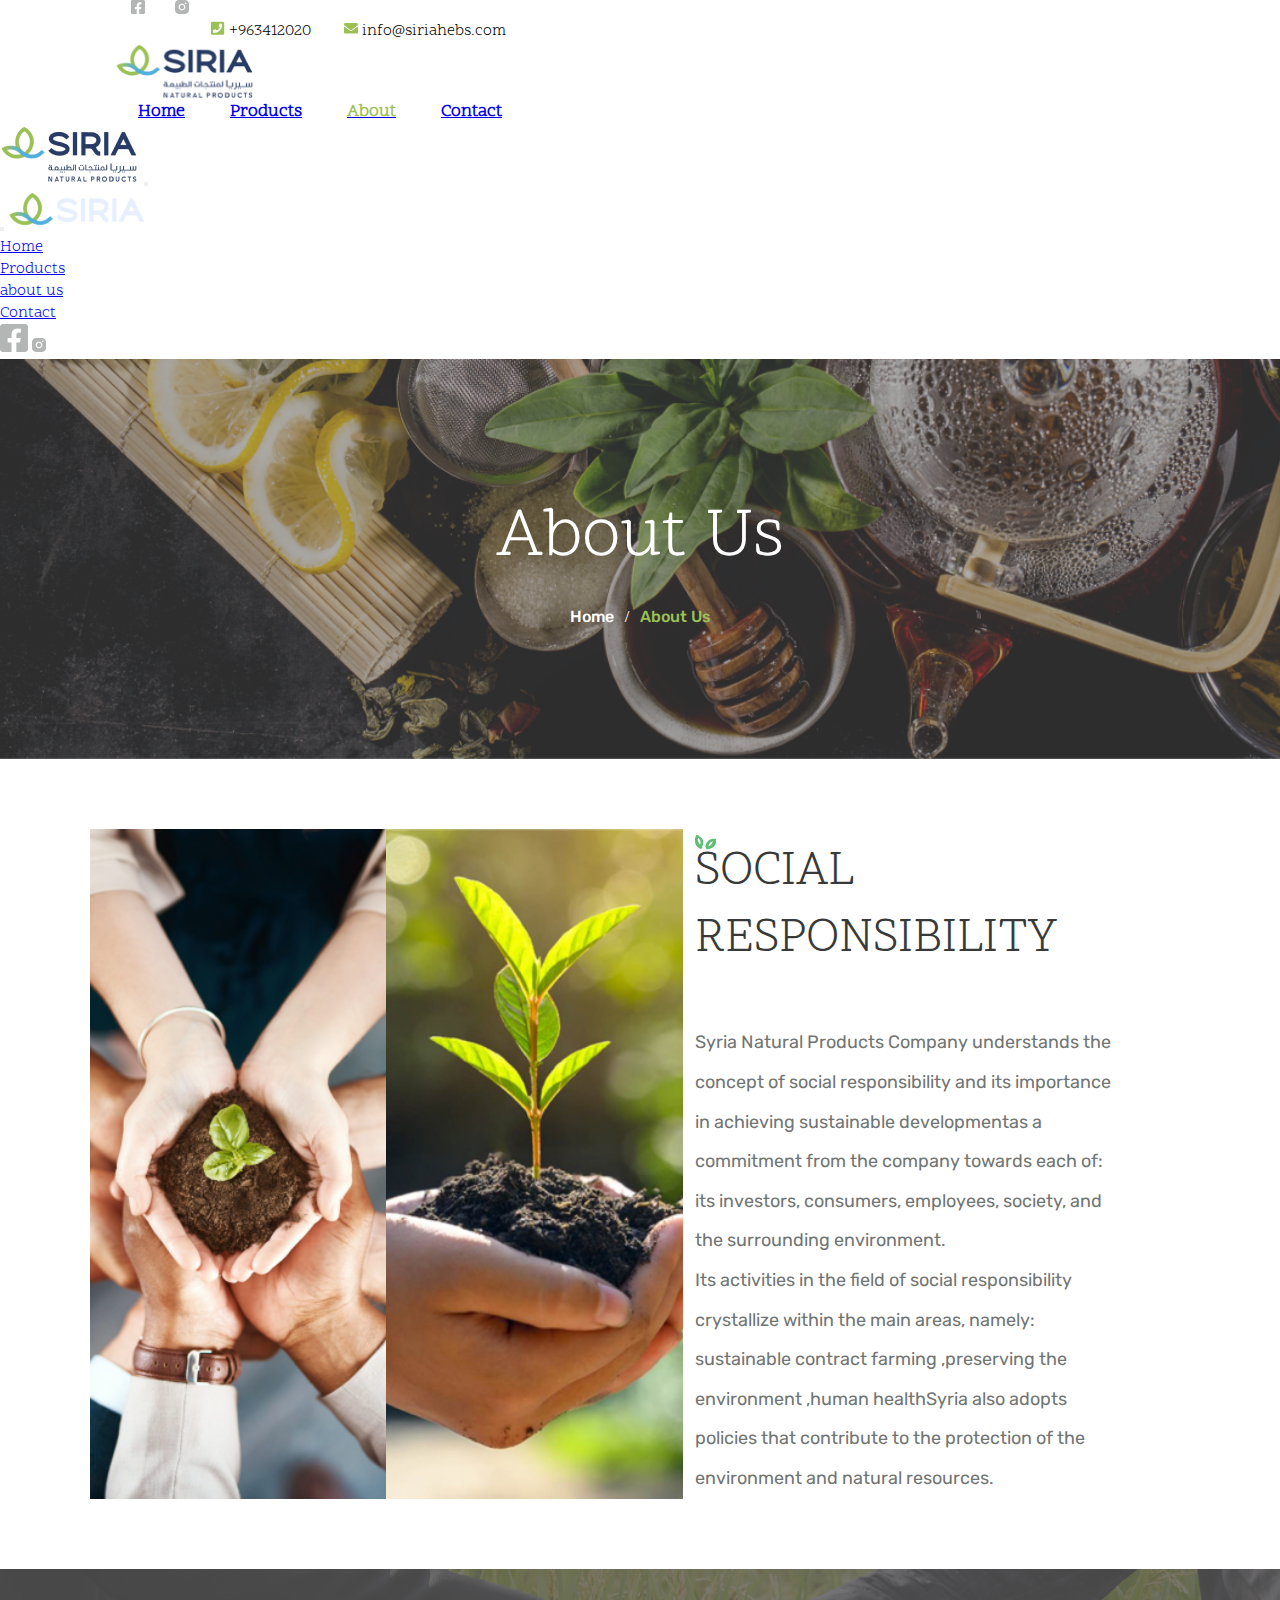
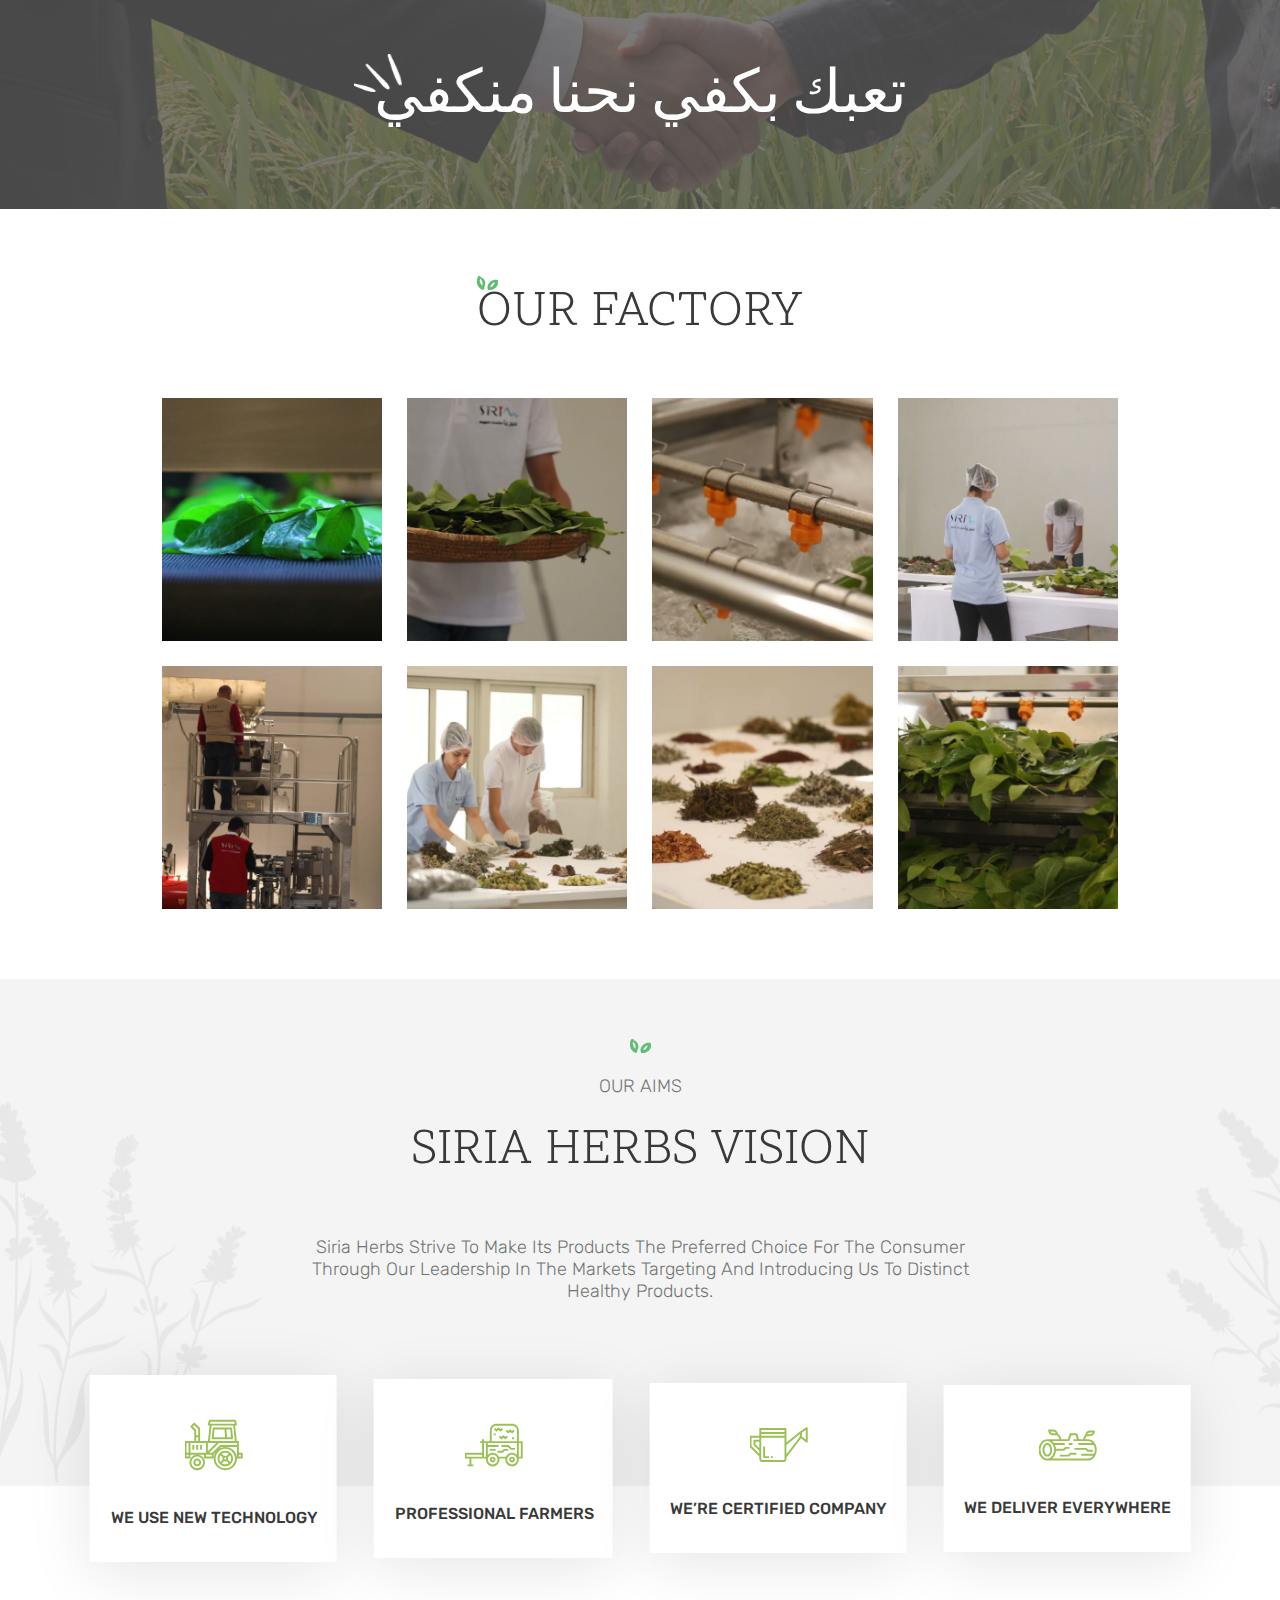
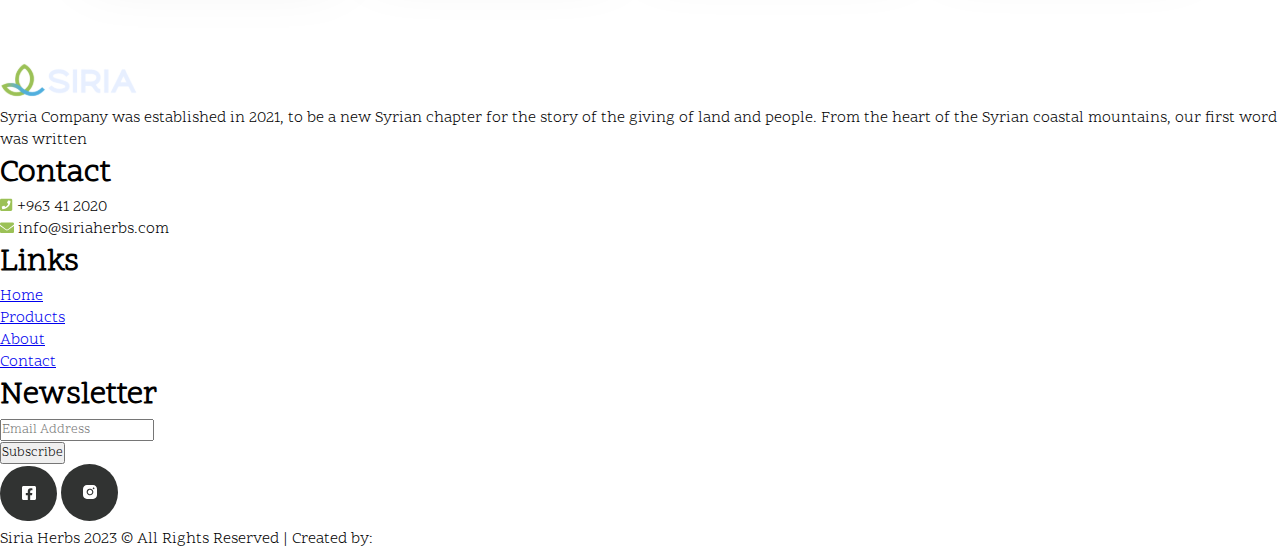
<file: aboutUs.html>
<!DOCTYPE html>
<html lang="en">
<head>
    <meta charset="UTF-8">
    <meta name="viewport" content="width=device-width, initial-scale=1.0">
    <link rel="stylesheet" href="./assets/css/style.css">
    <link rel="preconnect" href="https://fonts.gstatic.com" crossorigin>
<link href="https://fonts.googleapis.com/css2?family=Scope+One&display=swap" rel="stylesheet">
<link rel="preconnect" href="https://fonts.googleapis.com">
<link rel="preconnect" href="https://fonts.gstatic.com" crossorigin>
<link href="https://fonts.googleapis.com/css2?family=Rubik:wght@400;500;600;800;900&display=swap" rel="stylesheet">
<link rel="preconnect" href="https://fonts.googleapis.com">
<link rel="preconnect" href="https://fonts.gstatic.com" crossorigin>
<link href="https://fonts.googleapis.com/css2?family=Abril+Fatface&family=Rubik:wght@400;500;600&display=swap" rel="stylesheet">
 <!-- bootstrap -->
 <link href="https://cdn.jsdelivr.net/npm/bootstrap@5.3.1/dist/css/bootstrap.min.css" rel="stylesheet" integrity="sha384-4bw+/aepP/YC94hEpVNVgiZdgIC5+VKNBQNGCHeKRQN+PtmoHDEXuppvnDJzQIu9" crossorigin="anonymous">
 <script src="https://cdn.jsdelivr.net/npm/bootstrap@5.3.1/dist/js/bootstrap.bundle.min.js" integrity="sha384-HwwvtgBNo3bZJJLYd8oVXjrBZt8cqVSpeBNS5n7C8IVInixGAoxmnlMuBnhbgrkm" crossorigin="anonymous"></script>
<title>siria herbs</title>
    <title>siria herbs</title>
</head>
<body>
       <!-- navbar start -->
       <nav class=" rm_syria_nav">
        <div class="rm_syria_nav_parttop_pro">
          <div class="rm_syria_nav_parttop_left">
            <img
              src="./assets/img/@2x.png"
              alt=""
              class="rm_rm_syria_nav_parttop_img"
            />
            <img
              src="./assets/img/Vector.svg"
              alt=""
              class="rm_rm_syria_nav_parttop_img"
            />
          </div>
          <div class="rm_syria_nav_parttop_right">
            <img
              src="./assets/img/.svg"
              alt=""
              class="rm_rm_syria_nav_parttop_img"
            />
            <p class="rm_syria_nav_parttop_right_p">+963412020</p>
            <img
              src="./assets/img/.svg"
              alt=""
              class="rm_rm_syria_nav_parttop_img"
            />
            <p class="rm_syria_nav_parttop_right_p2">info@siriahebs.com</p>
          </div>
        </div>
        <div class=" rm_syria_nav_partdown_pro">
          <div class="rm_syria_nav_partdown_left">
            <img
              src="./assets/img/siria logo 2.png"
              alt=""
              class="rm_syria_nav_partdown_left_img"
            />
          </div>
          <div class="rm_syria_nav_partdown_right">
            <ul class="rm_syria_nav_partdown_right_ul">
              <li><a href="./index.html"><b>Home</b></a></li>
              <li><a href="./products.html"><b>Products</b></a></li>
              <li><a href="#"><b  class="active">About</b></a></li>
              <li><a href="./contactUs.html"><b>Contact</b></a></li>
            </ul>
          </div>
        </div>
      </nav>
      <nav class=" nav_bootstrapp navbar backwite fixed-top ">
        <div class="container-fluid ">
          <a class="navbar-brand" href="#"> <img
            src="./assets/img/siria logo 2.png"
            alt=""
            class=""
          /></a>
          <button class="navbar-toggler" type="button" data-bs-toggle="offcanvas" data-bs-target="#offcanvasNavbar" aria-controls="offcanvasNavbar" aria-label="Toggle navigation">
            <span class="navbar-toggler-icon"></span>
          </button>
          <div class="offcanvas offcanvas-end backgr-white" tabindex="-1" id="offcanvasNavbar" aria-labelledby="offcanvasNavbarLabel">
            <div class="offcanvas-header">
             
              <button type="button" class="btn-close" data-bs-dismiss="offcanvas" aria-label="Close"></button>
              <img
              src="./assets/img/logo.svg"
              alt=""
              class="rm_syria_nav_bootstrap_img"
            />
            </div>
            <div class="offcanvas-body">
              <ul class="navbar-nav justify-content-end flex-grow-1 pe-3">
                <li class="nav-item li_link">
                  <a class="nav-link a_link" aria-current="page" href="./index.html">Home</a>
                </li>
                <li class="nav-item li_link">
                  <a class="nav-link a_link" href="./products.html">Products</a>
                </li>
                <li class="nav-item li_link">
                  <a class="nav-link a_link" href="./aboutUs.html">about us</a>
                </li>
                <li class="nav-item li_link">
                  <a class="nav-link a_link" href="./contactUs.html">Contact</a>
                </li>
                <div class="rm_syria_nav_bootstrap_left">
                  <img
                    src="./assets/img/@2x.png"
                    alt=""
                    class="nav_parttop_bootstrap_left_img"
                  />
                  <img
                    src="./assets/img/Vector.svg"
                    alt=""
                    class="nav_parttop_bootstrap_left_img"
                  />
                </div>
               
            </div>
          </div>
        </div>
      </nav>
    <!-- start hero about  -->
    <div class="ho-hero-about">
       <div class="ho-hero-contant">
        <h2 class="ho-title">About Us</h2>
        <div class="ho-menu-page">
            <ul>
                <li><a href="./index.html">Home</a></li>
                <li>/</li>
                <li><a href="./aboutUs.html">About Us</a></li>
            </ul>
        </div>
       </div> 
    </div>
    <!-- end hero about  -->
    <!-- start about section 1  -->
    <div class="ho-about-section">
        <div class="ho-about-section-img">
            <img src="./assets/img/about-section1.png" alt="">
            <img src="./assets/img/about-section2.png" alt="">
        </div>
        <div class="ho-about-section-info">
            <h3>SOCIAL RESPONSIBILITY</h3>
            <p>Syria Natural Products Company understands the concept of social responsibility and its importance in achieving sustainable developmentas a commitment from the company towards each of: its investors, consumers, employees, society, and the surrounding environment.<br><span>
                Its activities in the field of social responsibility crystallize within the main areas, namely: sustainable contract farming ,preserving the environment ,human healthSyria also adopts policies that contribute to the protection of the environment and natural resources.</span></p>
        </div>
    </div>
    <!-- end about section 1  -->
    <!-- start about section 2  -->
    <div class="ho-about-sce-section">
        <h3>تعبك بكفي نحنا منكفي</h3>
    </div>
    <!-- end about section 2  -->
    <!-- start about factory  -->
    <section class="ho-about-factory">
        <h3>OUR FACTORY</h3>
        <div class="ho-factory-photo">
            <img src="./assets/img/factory1.png" alt="">
            <img src="./assets/img/factory2.png" alt="">
            <img src="./assets/img/factory3.png" alt="">
            <img src="./assets/img/factory4.png" alt="">
            <img src="./assets/img/factory5.png" alt="">
            <img src="./assets/img/factory6.png" alt="">
            <img src="./assets/img/factory7.png" alt="">
            <img src="./assets/img/factory8.png" alt="">
        </div>
    </section>
     <!-- end about factory  -->
     <!-- start about section Amis  -->
     <section class="ho-about-our-amis">
        <div class="ho-about-our-amis-info">
            <img src="./assets/img/div.block-title__decor.svg" alt="">
            <h6>OUR AIMS</h6>
            <h3>SIRIA HERBS VISION</h3>
            <p>Siria Herbs strive to make its products the preferred choice for the consumer through our leadership 
                in the markets targeting and introducing us to distinct healthy products.</p>
        </div>
        <div class="ho-about-amis-cards">
            <div class="ho-amis-card">
                <img src="./assets/img/Vector (1).svg" alt="">
                <h4>WE USE NEW TECHNOLOGY</h4>
            </div>
            <div class="ho-amis-card">
                <img src="./assets/img/Vector (2).svg" alt="">
                <h4>PROFESSIONAL FARMERS</h4>
            </div>
            <div class="ho-amis-card">
                <img src="./assets/img/Vector (3).svg" alt="">
                <h4>WE’RE CERTIFIED COMPANY</h4>
            </div>
            <div class="ho-amis-card">
                <img src="./assets/img/Vector (4).svg" alt="">
                <h4>WE DELIVER EVERYWHERE</h4>
            </div>
        </div>
     </section>
     <!-- End about section Amis  -->
    <!-- footer -->
    <footer class="rm_footer">
      <div class="rm_footer_main">
        <div class="rm_footer_logo">
        <img src="./assets/img/logo.svg" class="rm_footer_logo_img" alt="">
        <p class="rm_footer_main_p">
          Syria Company was established in 2021,
           to be a new Syrian chapter for the story 
          of the giving of land and people.
           From the heart of the Syrian coastal mountains,
           our first word was written
        </p>
        </div>
        <div class="rm_footer_contact">
         <h1 class="rm_footer_main_h1">Contact</h1>
         <ul class="rm_footer_contact_ul">
          <li><img src="./assets/img/.svg" class="rm_footer_contact_ul_icon" alt=""> +963 41 2020</li>
          <li><img src="./assets/img/.svg" class="rm_footer_contact_ul_icon" alt=""> info@siriaherbs.com</li>
         </ul>
        </div>
        <div class="rm_footer_links">
          <h1 class="rm_footer_main_h1">Links</h1>
          <ul class="rm_footer_contact_ul2">
           <li><a href="./index.html">Home</a></li>
           <li><a href="./products.html">Products</a></li>
           <li><a href="./aboutUs.html">About</a> </li>
           <li><a href="./contactUs.html">Contact</a></li>
          </ul>
        </div>
        <div class="rm_footer_newsletter">
          <h1 class="rm_footer_main_h1">Newsletter</h1>
          <form>
          <input type="text" placeholder="Email Address" class="rm_footer_newsletter_input">
        </form>
          <button class="rm_footer_newsletter_input2">Subscribe</button>
        </div>
        
      </div>
    
      <div class="rm_footer_footer">
      
        <div class="rm_footer_footer_icons">
          <img
            src="./assets/img/Link.svg"
            alt=""
            class="rm_footer_footer_icon1"
          />
          <img
            src="./assets/img/Link (1).svg"
            alt=""
            class="rm_footer_footer_icon2"
          />
        </div>
       <div class="rm_footer_footer_copy">
        <p>Siria Herbs 2023 © All Rights Reserved | Created by:</p>
       </div>
      </div>

     </footer>
</body>
</html>
</file>
<file: assets/css/style.css>
/* https://www.figma.com/file/SggfuOMhkO0jQ1tcIyn8yP/new-Siria-Herbs?type=design&node-id=7%3A2&mode=design&t=8b4ZpAVsf19bamLB-1 */
*{
    padding: 0;
    margin: 0;
    box-sizing: border-box;
    font-family: 'Scope One';
}


/* start landing-page */

.rm_syria_nav{
    width: 100%;
    font-size: 1rem;
}
.rm_syria_nav_parttop , .rm_syria_nav_partdown{
    height: 46px;
    display: flex;
    text-align: center;
    justify-content: center;
    border-bottom: 1px solid #FFFFFF;
    color: #FFF;
    background-color: #383A39;
}
.rm_syria_nav_parttop_left{
    width: 50%;
    display: flex;
    justify-content: center;
    gap: 30px;
    align-items: center;
    padding-right: 25%;

}
.rm_rm_syria_nav_parttop_img{
    width: 14px;
    height: 14px;
}
.rm_syria_nav_parttop_right{
    width: 50%;
    display: flex;
    justify-content: center;
    gap: 4px;
    align-items: center;
    padding-left: 6%;
    font-size: 1rem;
}
.rm_syria_nav_parttop_right_p{
    padding-right: 5.25%;
    padding-top: 1%;
}
.rm_syria_nav_parttop_right_p2{
    padding-top: 1%;  
}

.rm_syria_nav_partdown{
    height: 114.286px ;
}
.rm_syria_nav_partdown_left{
    width: 50%;
    display: flex;
    justify-content: start;
    align-items: center;
    margin-left: 9%;
    }
    .rm_syria_nav_partdown_left_logo{
        display: block;
        width: max-content;
        height: max-content;
    }
    .rm_syria_nav_partdown_left_img{
        width: 141px;
height: 58.79px;
    }
    .rm_syria_nav_partdown_right{
    width: 50%;
    width: 50%;
    align-items: center;
    display: flex;
    justify-content: center;
    }
    
.rm_syria_nav_partdown_right_ul{
    display: flex;
    list-style: none;
    gap: 45px;
    font-size: 1.1rem;
}
.active{
    color: #9BC156;
}
/* hero style  */
.rm_siria_hero{
  /*   height: 797px;
    width: 100%; */
   /*  background-color: #383A39; */
   background-image: url('../img/backGround\ \(3\).png');
   background-size: cover;
   background-repeat: no-repeat;
   height: 938px;
    background-position: bottom;
}
.rm_siria_hero_text{
    margin: auto auto auto 9%;
    padding-top: 261px;
    line-height: 110.5px;
}
.rm_siria_hero_p{
    font-size: 4.650rem;
    color: #FFF;
}
.rm_siria_hero_pseudo{
    display: flex;
    height: 101px;
}
.rm_siria_hero_pseudo-img{
    position: relative;
    bottom: 17%;
    width: 72px;
    height: 63px;
}
.rm_products{
   /*  background-image: url('../img/backGround\ \(3\).png');
    background-size: cover; */
    display: flex;
    align-items: end;
    justify-content: center;
}
.rm_products_text{
    display: block;
    color: #FFFFFF;
    margin-top: 128px;
}
.rm_products_text_img{
    margin-left: 44%;
}
.rm_products_text_p1{
    font-size: 1.2rem;
    margin-left: 34%;
}
.rm_products_text_p2{
    font-size: 3.125rem;
}













/* end landing-page */

/* ________________________ */

/* start products page */

/* end products page */

/* ________________________ */

/* start aboutUs page */
/* start hero  */
.ho-hero-about{
    width: 100%;
    height: 400px;
    background-image: url(../img/Hero-About.png);
    background-repeat: no-repeat;
    background-size: cover;
    position: relative;
}
.ho-hero-about::before{
    content: '';
    position: absolute;
    background-color:rgba(89, 89, 89, 0.50); 
    top: 0;
    left: 0;width: 100%;
    height: 100%;
}
.ho-hero-about .ho-hero-contant{
    top: 50%;
    position: absolute;
    transform: translate(-50% ,-50%);
    left: 50%;
}
.ho-hero-about .ho-hero-contant h2{
    color: #FFF;
    font-family: Scope One;
    font-size: 4.375rem;
    font-weight: 400;
}
.ho-hero-about .ho-hero-contant .ho-menu-page ul{
    list-style: none;
    display: flex;
    justify-content: center;
    margin-top: 20px;
}
.ho-hero-about .ho-hero-contant .ho-menu-page ul li{
margin: 0 5px;
color: #FFF;
font-size: 1rem;
}
.ho-hero-contant .ho-menu-page ul li a{
 color: #FFF;
font-family: Rubik;
font-size: 1rem;
font-weight: 500;
text-decoration: none;
}
.ho-hero-contant .ho-menu-page ul li a:hover{
    color: #9BC156;
}
.ho-hero-contant .ho-menu-page ul li:last-child a
{
    color: #9BC156; 
}
/* end hero  */
/* start about section 1 */
.ho-about-section{
    width: 86%;
    margin: 70px auto;
    display: flex;
    justify-content: space-between;
}
.ho-about-section .ho-about-section-img{
    width: 45%;
    display: flex;
    justify-content: space-around;
}
.ho-about-section .ho-about-section-info{
    width: 45%;
}
.ho-about-section .ho-about-section-info h3{
color: #383A39;
font-family: Scope One;
font-size: 3rem;
font-weight: 400;
margin-bottom: 50px;
padding-top: 10px;
position: relative;
width:40%;
}
.ho-about-section .ho-about-section-info h3::before{
    content: url(../img/div.block-title__decor.svg);
    position: absolute;
    top: -25px;
    left: 0;
}
.ho-about-section .ho-about-section-info p,
.ho-about-section .ho-about-section-info p span{
color: #717573;
font-family: Rubik;
font-size: 1.125rem;
line-height: 2.2;

}
.ho-about-section .ho-about-section-info p{
    width: 85%;
}
.ho-about-section .ho-about-section-info p span{
    width: 100%;
}

/* end about section 1 */
/* start about section 2 */
.ho-about-sce-section{
    width: 100%;
    height: 240px;
    background-image: url(../img/about-section.png);
    background-repeat: no-repeat;
    background-size: cover;
    position: relative;
}
.ho-about-sce-section::before{
    content: '';
    position: absolute;
    background-color:rgba(89, 89, 89, 0.80); 
    top: 0;
    left: 0;
    width: 100%;
    height: 100%;
}
.ho-about-sce-section h3{
top: 50%;
position: absolute;
transform: translate(-50% ,-50%);
left: 50%;
color: #FFF;
text-align: center;
font-family: Abril Fatface;
font-size: 3.75rem;
font-weight: 400; 
}
.ho-about-sce-section h3::before{
    content: url(../img/pseudo1.svg);
    position: absolute;
    top: -20px;
    left: -20px;
}


/* end about section 2 */
/* start about factory  */
.ho-about-factory{
    width: 86%;
    margin: 70px auto;
}
.ho-about-factory h3{
    width: max-content;
color: #383A39;
margin: 0 auto;
font-family: Scope One;
font-size: 3.125rem;
font-weight: 400;
position: relative;
}
.ho-about-factory h3::before{
    content: url(../img/div.block-title__decor.svg);
    position: absolute;
    top:-35px;
    left: 0;
}
.ho-about-factory .ho-factory-photo{
    display: flex;
    justify-content: center;
    flex-wrap: wrap;
    gap: 25px;
    margin-top: 50px;
}
.ho-about-factory .ho-factory-photo img{
    width:20%;
}
/* end about factory  */
/* start about section Amis  */
.ho-about-our-amis{
    background-image: url(../img/about.png);
    background-repeat: no-repeat;
    background-size: cover;
    width:100%;
    height: 508px;
    position: relative;
    margin-bottom: 175px;
}
.ho-about-our-amis .ho-about-our-amis-info{
    margin: 0 auto;
    padding-top: 45px;
    text-align: center;
}
.ho-about-our-amis .ho-about-our-amis-info img{
    padding: 15px;
}
.ho-about-our-amis .ho-about-our-amis-info h6{
    color: #717573;
    font-family: Rubik;
    font-size: 1.125rem;
    font-weight: 300;
    text-transform: capitalize;
}
.ho-about-our-amis .ho-about-our-amis-info h3{
    color: #383A39;
    text-align: center;
    font-family: Scope One;
    font-size:3.125rem;
    font-weight: 400;
    text-transform: capitalize;
    padding: 20px;
}
.ho-about-our-amis .ho-about-our-amis-info p{
    color: #717573;
    font-family: Rubik;
    font-size: 1.125rem;
    font-weight: 300;
    text-transform: capitalize;
    width: 60%;
    margin: 0 auto;
    padding: 30px;
}
.ho-about-our-amis .ho-about-amis-cards{
    position: absolute;
    display: flex;
    width: 86%;
    justify-content: space-between;
    top: 78%;
    align-items: center;
    text-align: center;
    left: 50%;
    transform: translateX(-50%);
}
.ho-about-our-amis .ho-about-amis-cards .ho-amis-card{
    background: #FFF;
    box-shadow: 0px 10px 60px 0px rgba(0, 0, 0, 0.10);
    padding: 44px 19px 35px 21px;
}

.ho-about-our-amis .ho-about-amis-cards .ho-amis-card h4{
color: #383A39;
font-family: Rubik;
font-size: 1rem;
font-weight: 500;
padding-top: 30px;
}
/* end about section Amis  */
/* end aboutUs page */

/* ________________________ */

/* start contactUs page */
/* start question section  */
.ho-section-question{
    width: 100%;
    margin: 70px auto;
    text-align: center;
}
.ho-section-question h5{
color: #717573;
font-family: Rubik;
font-size: 1.125rem;
font-weight: 300;
margin: 10px auto;
}
.ho-section-question h2{
color: #383A39;
font-family: Scope One;
font-size: 3.125rem;
font-weight: 400;
text-transform: uppercase;
}
.ho-section-question p{
color: #000;
font-family: Rubik;
font-size: 1.375rem;
font-weight: 300;
line-height: 3;
text-transform: uppercase;
width:50%;
margin: 50px auto 0;
}

/* end question section  */
/* start contact section   */
.ho-contact-section{
    width: 100%;
    text-align: center;
}
.ho-contact-section .ho-text-contact{
    margin-bottom: 20px;
}
.ho-contact-section .ho-text-contact h5{
color: #717573;
font-family: Rubik;
font-size: 1.125rem;
font-weight: 300;
}
.ho-contact-section .ho-text-contact h2{
color: #383A39;
font-family: Scope One;
font-size: 3.125rem;
font-weight: 400;
text-transform: uppercase;
}
.ho-contact-section form {
    display: flex;
    flex-direction: column;
    width: 50%;
    margin: 0 auto;
}
.ho-contact-section form .ho-contact-form{
    padding: 10px 0;
    display: flex;
    width: 100%;
    justify-content: space-between;
}
.ho-contact-section form .ho-contact-form input{
    width:49%;
    padding: 21px 24px;
    color: #717573;
    font-family: Rubik;
    font-size: 1rem;
    font-weight: 400;
    background: #F4F4F4;
    border: none;
}
.ho-contact-section form .ho-contact-form input:focus{
    outline: none;
}
.ho-contact-section form textarea{
    padding: 21px 24px;
    color: #717573;
    font-family: Rubik;
    font-size: 1rem;
    font-weight: 400;
    background: #F4F4F4;
    border: none;
    height: 250px;
    resize: none;
}
.ho-contact-section form textarea:focus{
    outline: none;
}
.ho-contact-section form button{
    width: 35%;
    padding: 20px 0;
    color: #FFF;
    font-family: Rubik;
    font-size: 1rem;
    font-weight: 700;
    background: #9BC156;
    margin: 50px auto;
    border: none;
    cursor: pointer;
}

/* end contact section   */
/* start contact info section   */
.ho-info-contact-section{
    margin: 50px auto;
    width: 80%;
    display: flex;
    justify-content: space-between;
}
.ho-info-contact-section .ho-info-contact-card{
    border: 2px solid #F4F4F4;
    background: #FFF;
    width: 370px;
    height: 320px;
    display: flex;
    flex-direction: column;
    flex-wrap: wrap;
    justify-content: space-around;
    align-items: center;
}
.ho-info-contact-section .ho-info-contact-card h3{
    color: #383A39;
    font-family: Abril Fatface;
    font-size: 1.25rem;
    font-weight: 400;
    text-transform: uppercase;
}
.ho-info-contact-section .ho-info-contact-card p{
    color: #717573;
    font-family: Rubik;
    font-size: 1.125rem;
    font-weight: 300;
    width: 50%;
}
.ho-info-contact-section .ho-info-contact-card ul{
    list-style: none;
}
.ho-info-contact-section .ho-info-contact-card:last-child ul{
    display: flex;
}
.ho-info-contact-section .ho-info-contact-card ul li{
    color: #717573;
    font-family: Rubik;
    font-size: 1.125rem;
    font-weight: 300;
}
.ho-info-contact-section .ho-info-contact-card:last-child ul li{
    margin: 0 10px;
}
.ho-info-contact-section .ho-info-contact-card:last-child ul li a{
    text-decoration: none;
    color: #717573;
    font-family: Rubik;
    font-size: 1.125rem;
    font-weight: 300;
    position: relative;
}
.ho-info-contact-section .ho-info-contact-card:last-child ul li:last-child a::before{
    position: absolute;
    content: '';
    width: 2px;
    height: 21px;
    left: -10px;
    bottom: 0;
    background-color: #717573;
}
/* end contact info section   */
/* end contactUs page */


@media screen  and (max-width:750px){
    /* start landing-page */

/* end landing-page */

/* ________________________ */

/* start products page */

/* end products page */

/* ________________________ */

/* start aboutUs page */
/* star hero  */
.ho-hero-about{
    background-image: url(../img/Group\ 47.png);
    height: 425px;
}
.ho-hero-about .ho-hero-contant{
    top:80%;
}
.ho-hero-about .ho-hero-contant h2{
color: #FFF;
font-family: Scope One;
font-size: 2rem;
font-weight: 400;
}
.ho-hero-about .ho-hero-contant .ho-menu-page ul{
    margin-top: 0;
}
.ho-hero-contant .ho-menu-page ul li a{
font-family: Rubik;
font-size:0.6875rem;
font-weight: 500;
}
.ho-hero-about .ho-hero-contant .ho-menu-page ul li{
font-size: 0.6875rem;
}
/* end hero  */

/* start about section 1 */
.ho-about-section{
    flex-direction: row-reverse;
}
.ho-about-section .ho-about-section-info h3{
color: #383A39;
font-family: Scope One;
font-size: 0.875rem;
font-style: normal;
font-weight: 400;
width: 100%;
margin-top: -50px;
}
.ho-about-section .ho-about-section-info h3::before{
    content: url(../img/div.block-title__decormobail.svg);
    position: absolute;
    top: 0;
    left: 0;
}
.ho-about-section .ho-about-section-info p{
    color: #000;
text-align: justify;
font-family: Rubik;
font-size: 0.5rem;
font-style: normal;
font-weight: 300;
margin-top: -25px;
}
.ho-about-section .ho-about-section-info p span{
    display: none;
}
.ho-about-section .ho-about-section-info{
    width:60%;
}
.ho-about-section .ho-about-section-img{
    justify-content: space-between;
    width: 40%;
}
.ho-about-section .ho-about-section-img img{
    width:48%;
}
/* end about section 1 */

/* start about section 2 */
.ho-about-sce-section{
    background-image: url(../img/about-section-mobail.png);
    height: 75px;
}
.ho-about-sce-section h3{
color: #FFF6F6;
font-family: Abril Fatface;
font-size: 0.75rem;
font-weight: 400;
}
.ho-about-sce-section h3::before{
    content: url(../img/pseudomobail.svg);
    position: absolute;
    top: -6px;
    left: -6px;
}
/* end about section 2 */

/* start about factory  */
.ho-about-factory h3{
color: #000;
font-family: Scope One;
font-size: 0.875rem;
font-weight: 400;
} 
.ho-about-factory h3::before {
    content: url(../img/div.block-title__decormobail.svg);
    position: absolute;
    top: -10px;
    left: 0;
}
.ho-about-factory .ho-factory-photo img{
    width:45%;
}

/* end about factory  */ 
/* start about section Amis  */
.ho-about-our-amis{
    background-image: url(../img/amismobile.png);
    height: 250px;
}
.ho-about-our-amis .ho-about-amis-cards{
    flex-wrap: wrap;
}
.ho-about-our-amis .ho-about-our-amis-info h6{
    font-size: 0.625rem;
    font-weight: 300;
    }
    .ho-about-our-amis .ho-about-our-amis-info img{
        padding-bottom: 0;
        width: 40px;
        margin-bottom: -5px;
    }
    .ho-about-our-amis .ho-about-our-amis-info h3{
    font-size: 1.125rem;
    font-weight: 400;
    padding-top: 5px;
    }
    .ho-about-our-amis .ho-about-our-amis-info p{
        font-size: 0.625rem;
        font-weight: 300;
        width: 90%;
        padding: 5px 10px;
        line-height: 2;
    
    }
    
    .ho-about-our-amis .ho-about-amis-cards{
        top: 90%;
        gap: 20px;
    }
    .ho-about-our-amis .ho-about-amis-cards .ho-amis-card h4{
    color: #383A39;
    font-size: 0.75rem;
    font-weight: 500;
    }
.ho-about-our-amis .ho-about-amis-cards .ho-amis-card{
    width: 40%;
    padding: 25px 0;
}
/* end about section Amis  */

/* end aboutUs page */

/* ________________________ */

/* start contactUs page */
/* start question section  */
.ho-section-question img{
    width:10px;
}
.ho-section-question h5{
font-size: 0.625rem;
font-weight: 300;
margin: 0 auto 10px;
}
.ho-section-question h2{
font-size: 1.125rem;
font-weight: 400;
}
.ho-section-question p{
font-size: 0.4375rem;
font-weight: 300;
width: 90%;
}

/* end question section  */
/* start contact section   */
.ho-contact-section .ho-text-contact img{
    width:10px;
}
.ho-contact-section .ho-text-contact h5{
font-size: 0.625rem;
font-weight: 300;
}
.ho-contact-section .ho-text-contact h2{
font-size: 1.125rem;
font-weight: 400;
padding: 10px;
}
.ho-contact-section form{
    width: 90%;
}
.ho-contact-section form .ho-contact-form {
    flex-direction: column;
    gap:10px;
}
.ho-contact-section form .ho-contact-form input{
    width: 100%;
    font-size: 0.625rem;
}
.ho-contact-section form textarea{
    font-size: 0.625rem;
}
.ho-contact-section form button{
    width: 100%;
    margin: 10px auto 50px;
    font-size: 0.4375rem;
}
/* End contact section   */
/* start contact info section   */
.ho-info-contact-section{
    flex-direction: column;
    gap:20px;
    width: 90%;
}
.ho-info-contact-section .ho-info-contact-card{
    width:100%;
}
/* end contact info section   */

/* end contactUs page */
}
</file>
